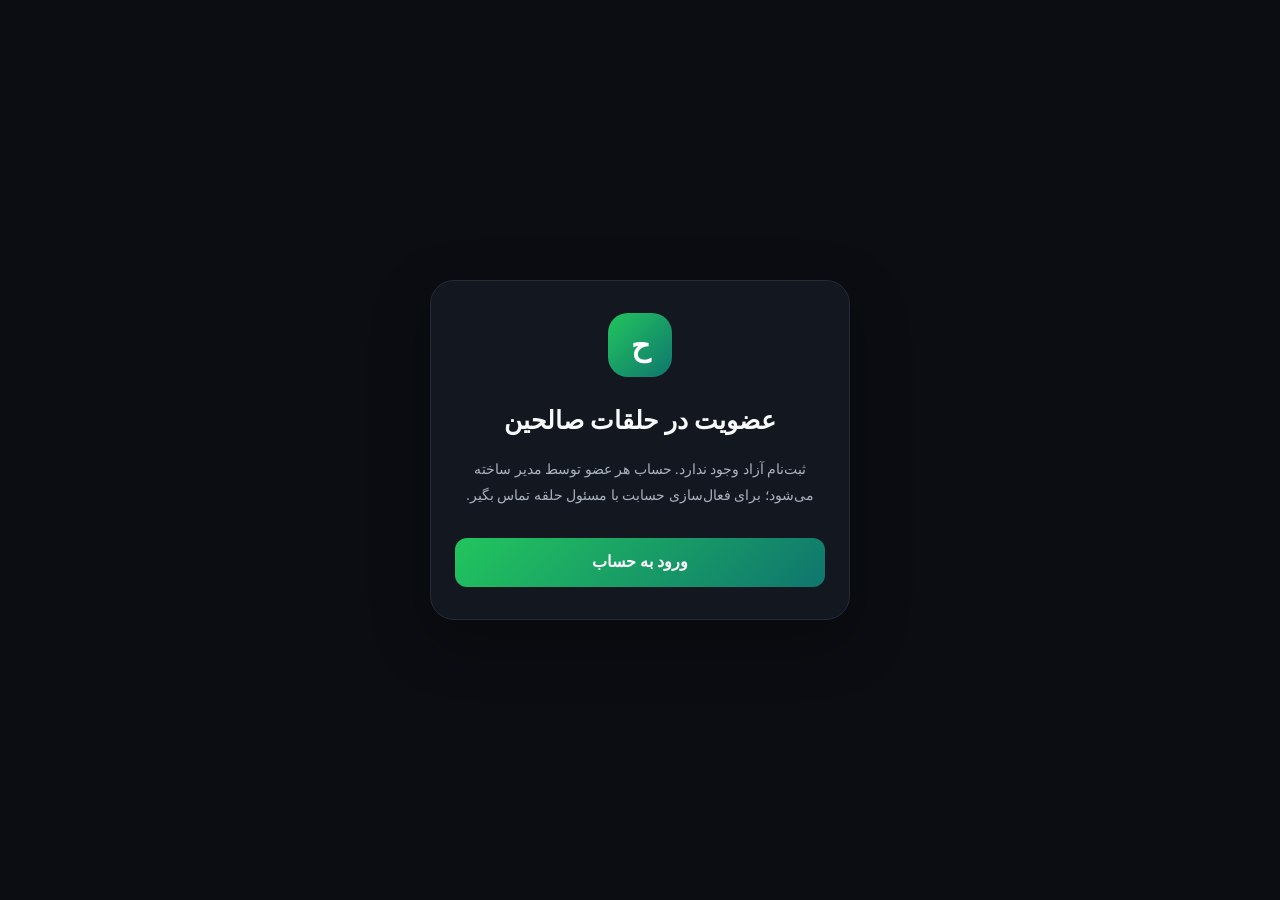
<file: register.html>
<!DOCTYPE html>
<html lang="fa" dir="rtl">
<head>
    <meta charset="UTF-8">
    <meta name="viewport" content="width=device-width, initial-scale=1.0">
    <meta name="theme-color" content="#0b0d12">
    <title>عضویت | حلقات صالحین</title>
    <style>

@font-face {
    font-family: "Vazirmatn";
    src: url("./Vazirmatn-Bold.woff2") format("woff2");
    font-weight: 700 900;
    font-style: normal;
    font-display: swap;
}

:root {
    --green: #176b45;
    --green-dark: #104d33;
    --green-light: #e8f4ed;
    --page: #f3f7f4;
    --text: #1c2922;
    --muted: #78857d;
    --border: #e3ebe5;
}

* {
    box-sizing: border-box;
}

html {
    min-height: 100%;
}

body {
    min-height: 100vh;
    margin: 0;
    font-family: "Vazirmatn", Tahoma, sans-serif;
    color: var(--text);
    background: var(--page);
    line-height: 1.9;
}

a {
    color: inherit;
    text-decoration: none;
}

button {
    font: inherit;
}

/* سربرگ */

.messenger-header {
    min-height: 82px;
    padding: 12px 20px;
    display: flex;
    align-items: center;
    justify-content: space-between;
    gap: 12px;
    background: #fff;
    border-bottom: 1px solid var(--border);
}

.messenger-brand {
    display: flex;
    align-items: center;
    gap: 12px;
}

.brand-icon {
    width: 52px;
    height: 52px;
    display: grid;
    place-items: center;
    flex-shrink: 0;
    border-radius: 17px;
    color: white;
    background: linear-gradient(145deg, #27885b, #125437);
    font-size: 27px;
    font-weight: 900;
}

.brand-copy {
    display: flex;
    flex-direction: column;
}

.brand-copy strong {
    font-size: 15px;
    font-weight: 900;
}

.brand-copy small {
    color: var(--muted);
    font-size: 11px;
}

.account-button {
    padding: 9px 13px;
    border: 1px solid #dce8df;
    border-radius: 13px;
    background: #f8fbf9;
    color: var(--green);
    font-size: 12px;
    font-weight: 800;
    white-space: nowrap;
}

/* صفحه اصلی */

.messenger-main {
    width: min(850px, calc(100% - 24px));
    margin: 22px auto;
    overflow: hidden;
    border: 1px solid var(--border);
    border-radius: 22px;
    background: white;
    box-shadow: 0 8px 28px rgba(22, 73, 47, 0.06);
}

/* سه تب در یک ردیف */

.messenger-tabs {
    display: grid !important;
    grid-template-columns: repeat(3, minmax(0, 1fr)) !important;
    flex-direction: row !important;
    gap: 6px;
    width: 100%;
    padding: 8px;
    background: #f8fbf9;
    border-bottom: 1px solid var(--border);
}

.messenger-tab {
    display: flex !important;
    flex-direction: row !important;
    align-items: center;
    justify-content: center;
    gap: 6px;
    min-width: 0;
    min-height: 46px;
    margin: 0;
    padding: 8px 4px;
    border: 1px solid transparent;
    border-radius: 12px;
    background: transparent;
    color: #6f7e73;
    font-size: 13px;
    font-weight: 800;
    white-space: nowrap;
    cursor: pointer;
}

.messenger-tab.active {
    background: var(--green-light);
    color: var(--green);
    border-color: #cfe4d5;
}

.messenger-tab:active {
    transform: scale(0.98);
}

/* محتوای تب‌ها */

.panels-container {
    padding: 24px;
}

.tab-panel {
    margin-bottom: 26px;
}

.tab-panel[hidden] {
    display: none !important;
}

.list-heading {
    display: flex;
    align-items: center;
    justify-content: space-between;
    gap: 12px;
    margin-bottom: 16px;
}

.list-heading h1 {
    margin: 0;
    font-size: 19px;
    font-weight: 900;
}

.list-heading p {
    margin: 3px 0 0;
    color: var(--muted);
    font-size: 12px;
}

.section-symbol {
    width: 46px;
    height: 46px;
    flex-shrink: 0;
    display: grid;
    place-items: center;
    border-radius: 15px;
    background: var(--green-light);
    font-size: 22px;
}

.channel-symbol,
.channel-avatar {
    background: #fff2dc;
}

/* کارت گروه و کانال */

.conversation-item {
    display: flex;
    align-items: center;
    gap: 12px;
    min-width: 0;
    padding: 15px;
    border: 1px solid var(--border);
    border-radius: 17px;
    background: #fff;
}

.conversation-item:active {
    background: #f8fbf9;
}

.conversation-avatar {
    width: 54px;
    height: 54px;
    flex: 0 0 54px;
    display: grid;
    place-items: center;
    border-radius: 16px;
    font-size: 21px;
}

.ring-avatar {
    color: #fff;
    background: linear-gradient(145deg, #27885b, #125437);
    font-size: 17px;
    font-weight: 900;
}

.conversation-details {
    flex: 1;
    min-width: 0;
}

.conversation-title {
    display: flex;
    align-items: center;
    flex-wrap: wrap;
    gap: 7px;
}

.conversation-title h2 {
    margin: 0;
    font-size: 14px;
    font-weight: 900;
}

.member-status {
    padding: 2px 8px;
    border-radius: 20px;
    background: var(--green-light);
    color: var(--green);
    font-size: 10px;
    font-weight: 800;
}

.channel-status {
    background: #fff2dc;
    color: #98611a;
}

.conversation-details p {
    margin: 4px 0 0;
    color: var(--muted);
    font-size: 11px;
}

.conversation-arrow {
    flex-shrink: 0;
    color: var(--green);
    font-size: 21px;
}

/* پیام راهنما */

.empty-hint {
    display: flex;
    align-items: flex-start;
    gap: 10px;
    margin-top: 16px;
    padding: 14px;
    border-radius: 14px;
    background: #f5f8f6;
    color: #69796e;
    font-size: 12px;
    line-height: 2.1;
}

.empty-hint p {
    margin: 0;
}

.security-notice {
    margin-top: 0;
    background: #f4f8f5;
}

/* پایین صفحه */

.messenger-footer {
    padding: 18px 12px 25px;
    color: #839087;
    text-align: center;
    font-size: 11px;
}

/* موبایل */

@media (max-width: 520px) {
    .messenger-header {
        min-height: 74px;
        padding: 10px 14px;
        gap: 8px;
    }

    .brand-icon {
        width: 46px;
        height: 46px;
        flex-basis: 46px;
        border-radius: 14px;
        font-size: 24px;
    }

    .brand-copy strong {
        font-size: 13px;
    }

    .brand-copy small {
        font-size: 10px;
    }

    .account-button {
        padding: 8px 9px;
        font-size: 11px;
    }

    .messenger-main {
        margin: 16px auto;
        border-radius: 19px;
    }

    .messenger-tabs {
        gap: 4px;
        padding: 6px;
    }

    .messenger-tab {
        min-height: 44px;
        gap: 4px;
        padding: 7px 2px;
        font-size: 12px;
    }

    .panels-container {
        padding: 18px 14px;
    }

    .list-heading h1 {
        font-size: 17px;
    }

    .list-heading p {
        font-size: 11px;
    }

    .conversation-item {
        gap: 9px;
        padding: 11px 9px;
    }

    .conversation-avatar {
        width: 45px;
        height: 45px;
        flex-basis: 45px;
        font-size: 18px;
    }

    .ring-avatar {
        font-size: 14px;
    }

    .conversation-title h2 {
        font-size: 12px;
    }

    .conversation-details p {
        font-size: 10px;
    }

    .empty-hint {
        padding: 12px;
        font-size: 11px;
    }
}

@media (max-width: 350px) {
    .messenger-tab {
        gap: 3px;
        font-size: 11px;
    }

    .account-button {
        font-size: 10px;
        padding: 7px;
    }
}
</style>
    <style>
@font-face {
    font-family: "Vazirmatn";
    src: url("./Vazirmatn-Bold.woff2") format("woff2");
    font-weight: 700 900;
    font-style: normal;
    font-display: swap;
}
/* ========================================
   واکنش‌گرایی پیام‌رسان
======================================== */

@media (min-width: 1400px) {
    .container {
        width: min(1120px, 84%);
    }
}

@media (max-width: 768px) {
    .topbar {
        min-height: 72px;
        padding: 12px 5%;
    }

    .brand {
        gap: 9px;
    }

    .brand-icon {
        width: 43px;
        height: 43px;
        border-radius: 13px;
    }

    .brand-text h1 {
        font-size: 14px;
    }

    .brand-text p {
        font-size: 10px;
    }

    .login-button {
        padding: 8px 13px;
        font-size: 12px;
    }

    .container {
        width: 90%;
        margin-top: 24px;
    }

    .welcome-card {
        padding: 30px 24px;
        border-radius: 23px;
    }

    .welcome-card h2 {
        font-size: 27px;
    }

    .welcome-card > p {
        font-size: 12px;
    }

    .welcome-decoration {
        left: -60px;
        bottom: -105px;
        opacity: 0.7;
    }

    .section-heading {
        margin-top: 32px;
    }

    .section-heading h2 {
        font-size: 18px;
    }

    .features-grid {
        grid-template-columns: 1fr;
        gap: 12px;
    }

    .feature-card {
        padding: 17px;
        gap: 12px;
        border-radius: 17px;
    }

    .feature-icon {
        width: 48px;
        height: 48px;
        border-radius: 14px;
        font-size: 22px;
    }

    .feature-info h3 {
        font-size: 13px;
    }

    .feature-info p {
        font-size: 10px;
    }

    .security-notice {
        padding: 17px;
    }

    .security-notice h3 {
        font-size: 12px;
    }

    .security-notice p {
        font-size: 11px;
    }
}

@media (max-width: 380px) {
    .brand-text h1 {
        font-size: 12px;
    }

    .brand-text p {
        font-size: 9px;
    }

    .login-button {
        padding: 7px 10px;
        font-size: 11px;
    }

    .welcome-card {
        padding: 25px 18px;
    }

    .welcome-card h2 {
        font-size: 23px;
    }

    .welcome-label {
        font-size: 10px;
    }

    .primary-button {
        padding: 10px 15px;
        font-size: 12px;
    }
}

@media (prefers-reduced-motion: reduce) {
    *,
    *::before,
    *::after {
        animation-duration: 0.01ms !important;
        animation-iteration-count: 1 !important;
        scroll-behavior: auto !important;
        transition-duration: 0.01ms !important;
    }
}


@media (max-width: 600px) {
    .messenger-header {
        min-height: 68px;
        padding: 10px 4%;
    }

    .messenger-brand {
        gap: 8px;
    }

    .messenger-brand .brand-icon {
        width: 41px;
        height: 41px;
    }

    .messenger-brand strong {
        font-size: 12px;
    }

    .messenger-brand small {
        font-size: 9px;
    }

    .account-button {
        gap: 5px;
        padding: 8px 10px;
        font-size: 11px;
    }

    .messenger-main {
        width: 94%;
        min-height: 430px;
        margin: 16px auto;
        border-radius: 17px;
    }

    .messenger-tab {
        min-height: 56px;
        font-size: 12px;
    }

    .tab-panel {
        padding: 17px 13px;
    }

    .list-heading h1 {
        font-size: 17px;
    }

    .conversation-item {
        gap: 10px;
        padding: 13px 10px;
        border-radius: 14px;
    }

    .conversation-avatar {
        width: 46px;
        height: 46px;
        border-radius: 14px;
        font-size: 20px;
    }

    .conversation-title h2 {
        font-size: 12px;
    }

    .conversation-details p {
        font-size: 10px;
    }

    .conversation-arrow {
        font-size: 18px;
    }
}
</style>
    <style>
.auth-page {
            min-height: 100vh;
            display: flex;
            align-items: center;
            justify-content: center;
            padding: 24px;
            background: #0b0d12;
            color: #f8fafc;
            font-family: inherit;
        }

        .auth-card {
            width: 100%;
            max-width: 420px;
            padding: 32px 24px;
            border: 1px solid #252a35;
            border-radius: 24px;
            background: #131720;
            box-shadow: 0 20px 60px rgba(0, 0, 0, 0.3);
        }

        .auth-logo {
            width: 64px;
            height: 64px;
            margin: 0 auto 20px;
            display: flex;
            align-items: center;
            justify-content: center;
            border-radius: 20px;
            background: linear-gradient(135deg, #22c55e, #0f766e);
            color: white;
            font-size: 30px;
            font-weight: bold;
        }

        .auth-card h1 {
            margin: 0 0 12px;
            text-align: center;
            font-size: 25px;
        }

        .auth-description {
            margin: 0 0 28px;
            text-align: center;
            color: #aab2c0;
            line-height: 1.9;
            font-size: 14px;
        }

        .auth-card label {
            display: block;
            margin: 18px 0 9px;
            font-size: 14px;
            color: #e2e8f0;
        }

        .auth-card input {
            box-sizing: border-box;
            width: 100%;
            min-height: 49px;
            padding: 12px 14px;
            border: 1px solid #343b49;
            border-radius: 12px;
            outline: none;
            background: #0c1018;
            color: #f8fafc;
            font: inherit;
            direction: ltr;
            text-align: left;
        }

        .auth-card input:focus {
            border-color: #22c55e;
            box-shadow: 0 0 0 3px rgba(34, 197, 94, 0.12);
        }

        .auth-card input::placeholder {
            color: #737d8d;
        }

        .auth-submit {
            width: 100%;
            min-height: 49px;
            margin-top: 25px;
            border: none;
            border-radius: 12px;
            background: linear-gradient(135deg, #22c55e, #0f766e);
            color: white;
            font: inherit;
            font-weight: bold;
            cursor: pointer;
        }

        .auth-submit:disabled {
            opacity: 0.65;
            cursor: wait;
        }

        .form-message {
            min-height: 24px;
            margin: 16px 0 0;
            text-align: center;
            font-size: 13px;
            line-height: 1.8;
            overflow-wrap: anywhere;
        }

        .auth-footer {
            margin-top: 24px;
            padding-top: 18px;
            border-top: 1px solid #252a35;
            text-align: center;
            color: #aab2c0;
            font-size: 13px;
            line-height: 1.9;
        }

        .auth-footer p {
            margin: 5px 0 0;
        }

        @media (max-width: 420px) {
            .auth-page {
                padding: 16px;
            }

            .auth-card {
                padding: 26px 19px;
            }
        }

.auth-footer a{color:#22c55e}
.auth-footnote{margin:14px 0 0;text-align:center;color:#aab2c0;font-size:12px}

</style>
    <style>
/* ====== انیمیشن‌ها و حالت تیره (سراسری) ====== */

body { animation: fade-in .32s ease-out both; }

body > main, body > .container, body > .auth-card, body > .rp-main {
    animation: rise-in .42s cubic-bezier(.2, .8, .2, 1) both;
}

body.leaving { animation: leave-out .2s ease-in forwards; pointer-events: none; }

@keyframes fade-in { from { opacity: 0; } to { opacity: 1; } }
@keyframes fade-out { from { opacity: 1; } to { opacity: 0; } }
@keyframes rise-in { from { opacity: 0; transform: translateY(14px); } to { opacity: 1; transform: none; } }
@keyframes leave-out { to { opacity: 0; transform: translateY(-8px) scale(.99); } }
@keyframes pop-in { from { opacity: 0; transform: scale(.88); } to { opacity: 1; transform: none; } }
@keyframes pop-out { to { opacity: 0; transform: scale(.92); } }
@keyframes sheet-up { from { transform: translateY(100%); } to { transform: none; } }
@keyframes sheet-down { to { transform: translateY(100%); } }
@keyframes msg-in { from { opacity: 0; transform: translateY(10px) scale(.96); } to { opacity: 1; transform: none; } }
@keyframes row-in { from { opacity: 0; transform: translateX(18px); } to { opacity: 1; transform: none; } }
@keyframes slide-in-up { from { opacity: 0; transform: translateY(22px); } to { opacity: 1; transform: none; } }

/* پنجره‌ها: ورود و خروج */
.sheet-overlay, .pc-overlay, .chat-lightbox, .vp-overlay { animation: fade-in .22s ease-out both; }
.sheet { animation: sheet-up .3s cubic-bezier(.2, .9, .3, 1) both; }
.pc-card { animation: pop-in .3s cubic-bezier(.2, .9, .3, 1) both; }
.viewer-img, .chat-lightbox img { animation: pop-in .3s cubic-bezier(.2, .9, .3, 1) both; }

.closing { animation: fade-out .2s ease-in forwards !important; }
.closing .sheet { animation: sheet-down .2s ease-in forwards !important; }
.closing .pc-card { animation: pop-out .2s ease-in forwards !important; }

/* پیام‌ها و فهرست‌ها */
.chat-row.pop { animation: msg-in .32s cubic-bezier(.2, .9, .3, 1) both; }
.cl-item.enter { animation: row-in .38s cubic-bezier(.2, .8, .2, 1) both; }
.rp-card, .panel, .dash-link, .dash-stat { animation: slide-in-up .4s cubic-bezier(.2, .8, .2, 1) both; }
.pf-card { animation: slide-in-up .45s cubic-bezier(.2, .8, .2, 1) both; }

/* لمس دکمه‌ها */
button, .cl-item, .cl-tab, .sheet-item, .dash-link, .pf-row, a.account-button {
    transition: transform .15s ease, background-color .2s ease, opacity .2s ease, box-shadow .2s ease;
}
button:active:not(:disabled), .cl-item:active, .sheet-item:active, .dash-link:active, .pf-row:active { transform: scale(.97); }

/* حالت تیره */
html.dark { filter: invert(.92) hue-rotate(180deg); background: #fff; }
html.dark img, html.dark video, html.dark .has-img, html.dark .nb-av, html.dark .vp-overlay,
html.dark .chat-lightbox, html.dark .vid-card, html.dark .pf-hero-avatar.has-img {
    filter: invert(1) hue-rotate(180deg);
}

@media (prefers-reduced-motion: reduce) {
    *, *::before, *::after { animation-duration: .01ms !important; animation-delay: 0s !important; transition-duration: .01ms !important; }
}

</style>
    <link rel="manifest" href="manifest.webmanifest">
    <script>
(function () {
    "use strict";

    /* ---------- رنگ تم و حالت تیره (در همهٔ صفحه‌ها) ---------- */

    const THEMES = {
        green:  { g: "#176b45", d: "#104d33", l: "#e8f4ed" },
        blue:   { g: "#2563eb", d: "#1e40af", l: "#e8efff" },
        purple: { g: "#7c3aed", d: "#5b21b6", l: "#f0e9ff" },
        pink:   { g: "#db2777", d: "#9d174d", l: "#fde8f1" },
        orange: { g: "#ea580c", d: "#9a3412", l: "#ffeee3" }
    };

    const root = document.documentElement;

    function applyTheme() {
        let name = "green";
        let dark = false;
        try {
            name = localStorage.getItem("themeColor") || "green";
            dark = localStorage.getItem("darkMode") === "1";
        } catch (_) {}

        const t = THEMES[name] || THEMES.green;
        root.style.setProperty("--green", t.g);
        root.style.setProperty("--green-dark", t.d);
        root.style.setProperty("--green-light", t.l);
        root.classList.toggle("dark", dark);

        const meta = document.querySelector('meta[name="theme-color"]');
        if (meta) meta.content = t.g;
    }

    applyTheme();
    window.AppTheme = { THEMES, apply: applyTheme };

    /* ---------- انیمیشن خروج از صفحه ---------- */

    document.addEventListener("click", event => {
        if (event.defaultPrevented || event.button !== 0 || event.metaKey || event.ctrlKey || event.shiftKey || event.altKey) return;

        const link = event.target.closest("a[href]");
        if (!link || link.target === "_blank" || link.hasAttribute("download")) return;

        const href = link.getAttribute("href");
        if (!href || href.startsWith("#") || href.startsWith("javascript:") || /^(mailto|tel):/.test(href)) return;

        const url = new URL(link.href, location.href);
        if (url.origin !== location.origin) return;

        event.preventDefault();
        document.body.classList.add("leaving");
        setTimeout(() => { location.href = url.href; }, 190);
    });

    window.addEventListener("pageshow", () => document.body.classList.remove("leaving"));
})();

</script>
</head>
<body class="auth-page">
    <main class="auth-card">
        <div class="auth-logo" aria-hidden="true">ح</div>
        <h1>عضویت در حلقات صالحین</h1>
        <p class="auth-description">
            ثبت‌نام آزاد وجود ندارد. حساب هر عضو توسط مدیر ساخته می‌شود؛
            برای فعال‌سازی حسابت با مسئول حلقه تماس بگیر.
        </p>
        <a class="auth-submit" href="login.html"
           style="display:flex;align-items:center;justify-content:center;text-decoration:none">
            ورود به حساب
        </a>
    </main>
</body>
</html>
</file>
